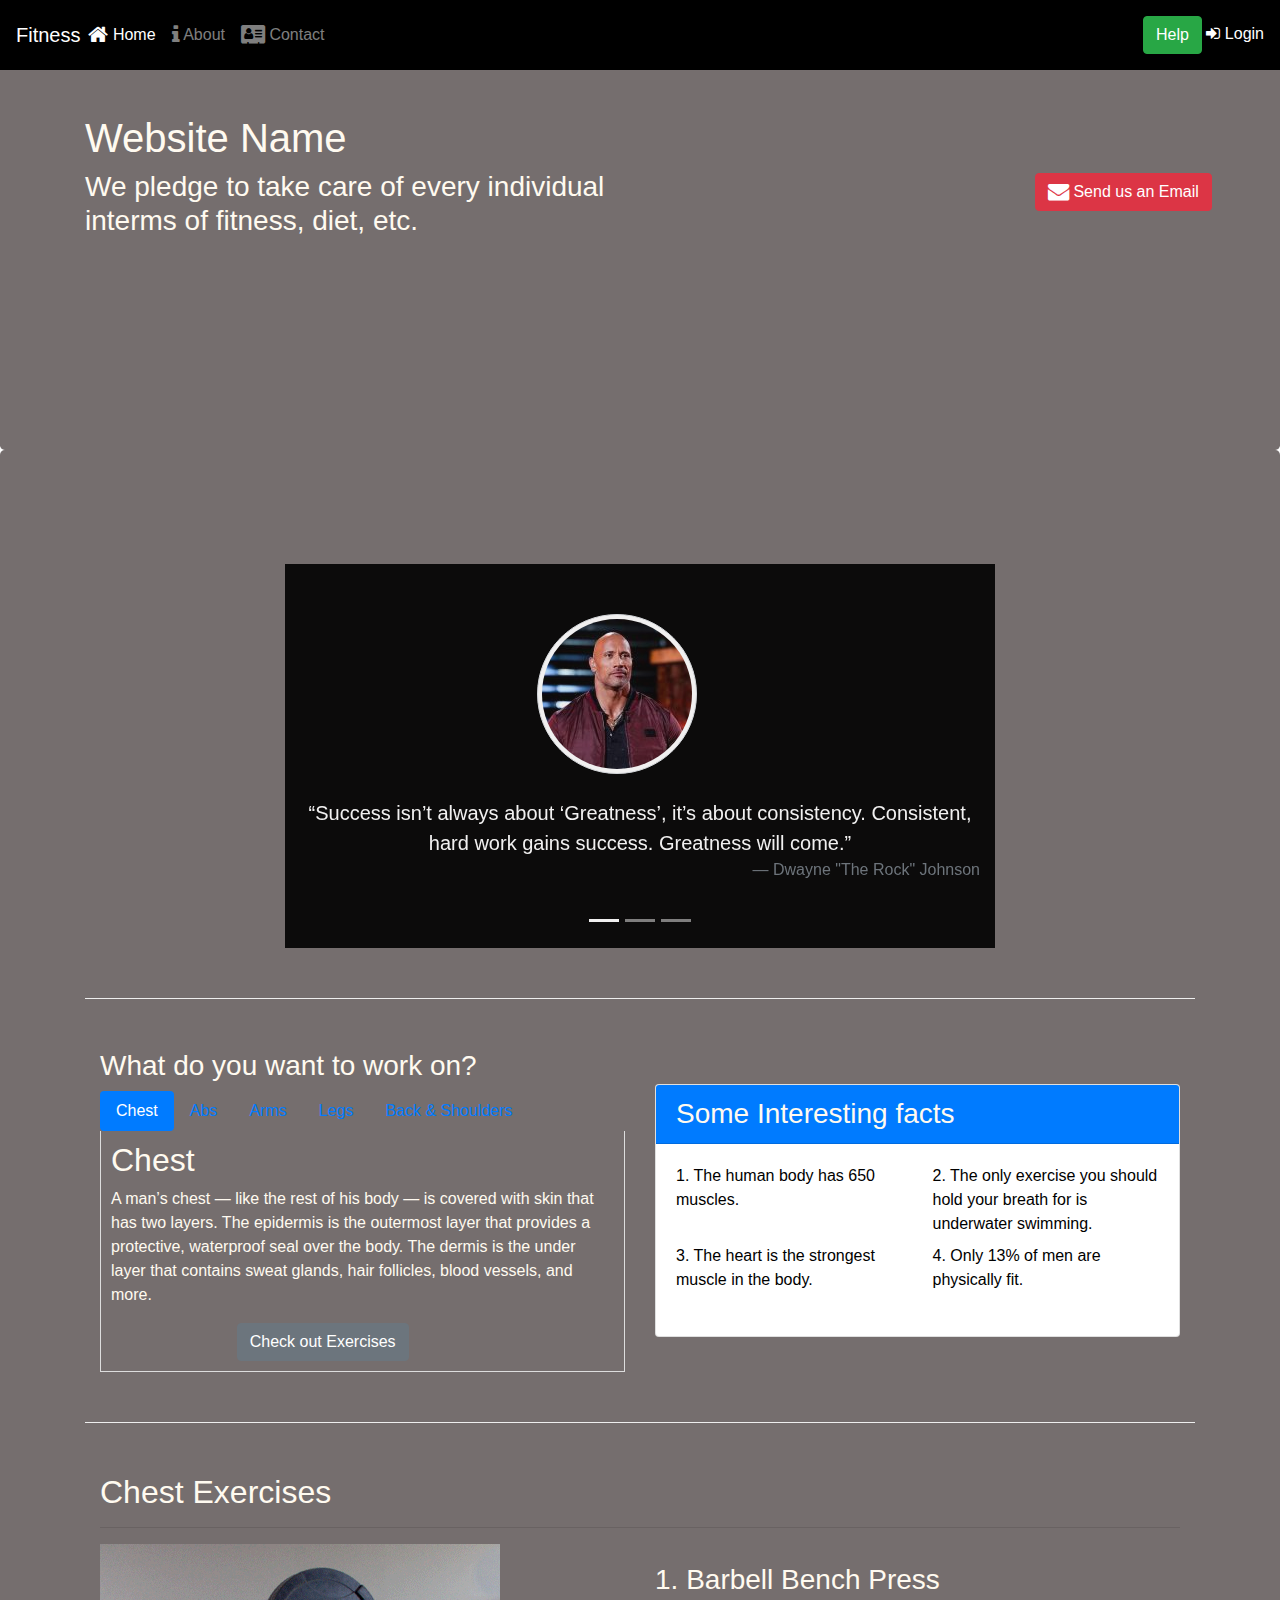
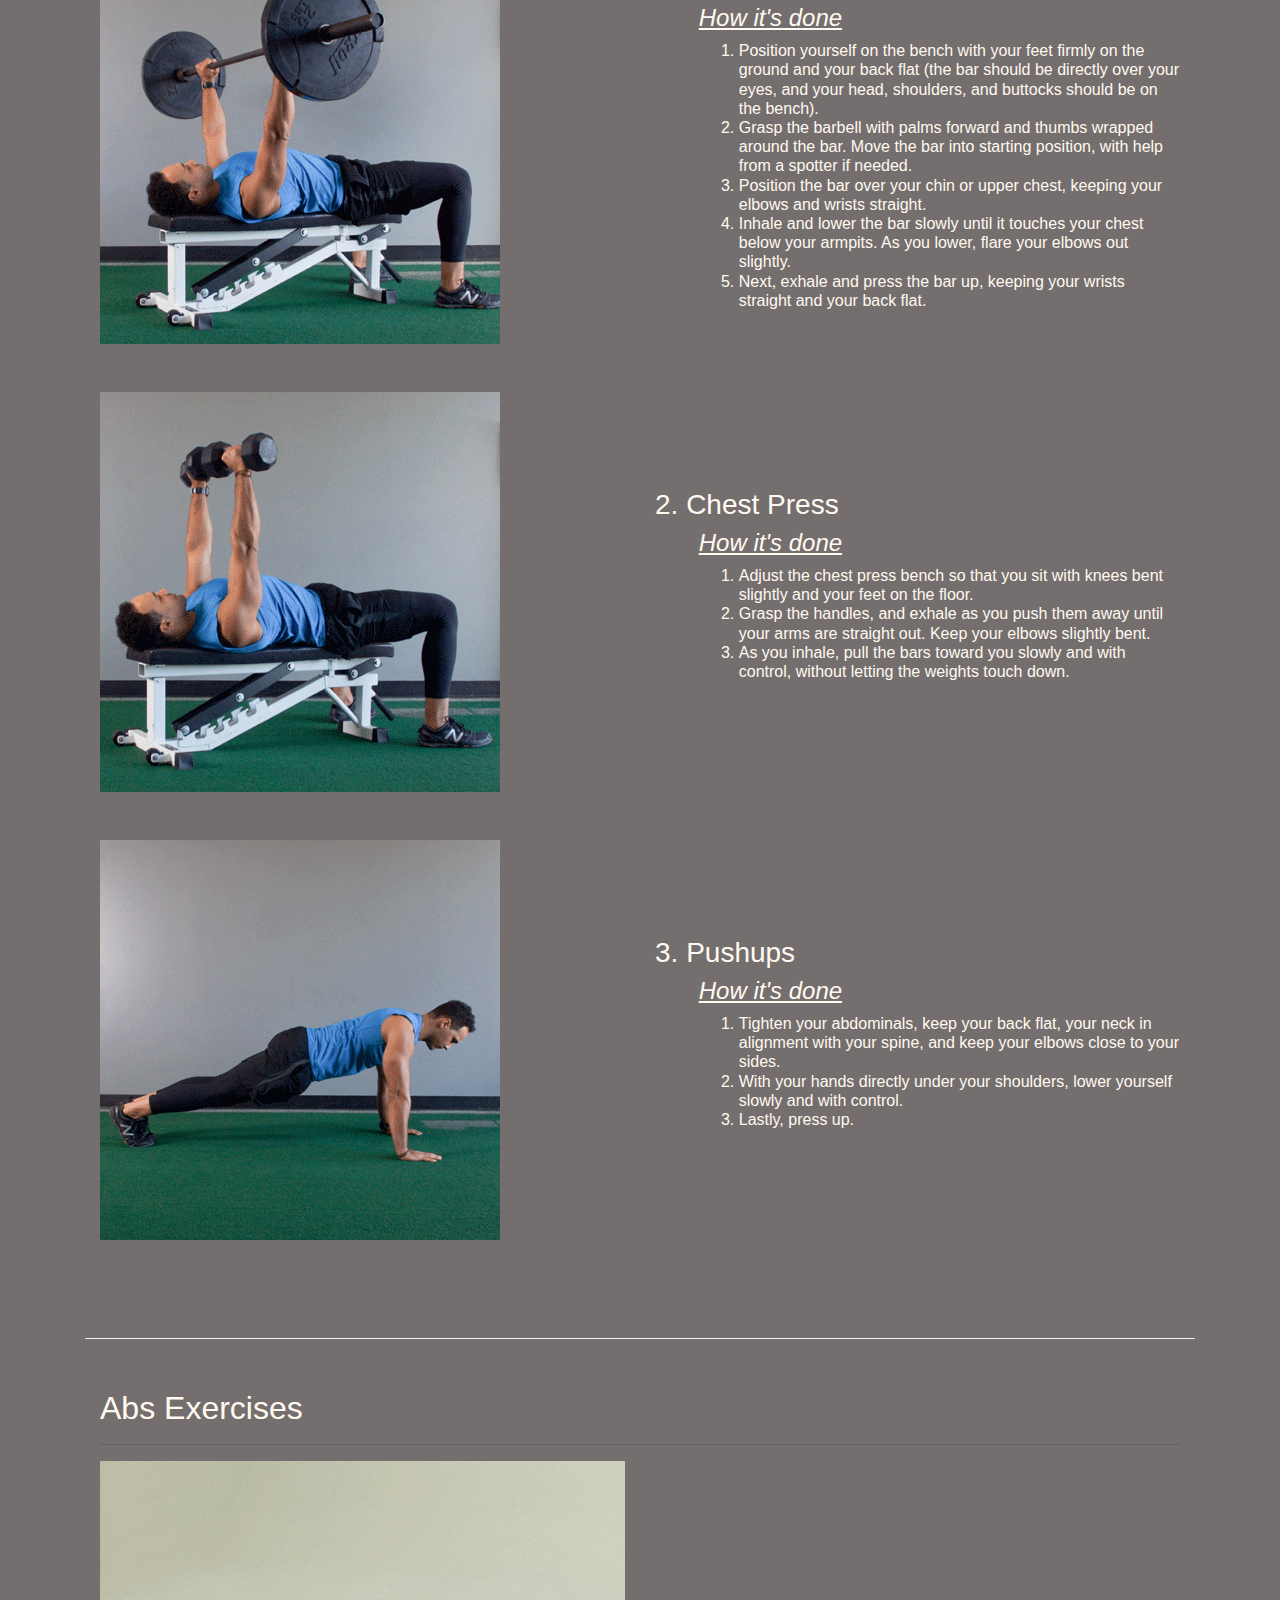
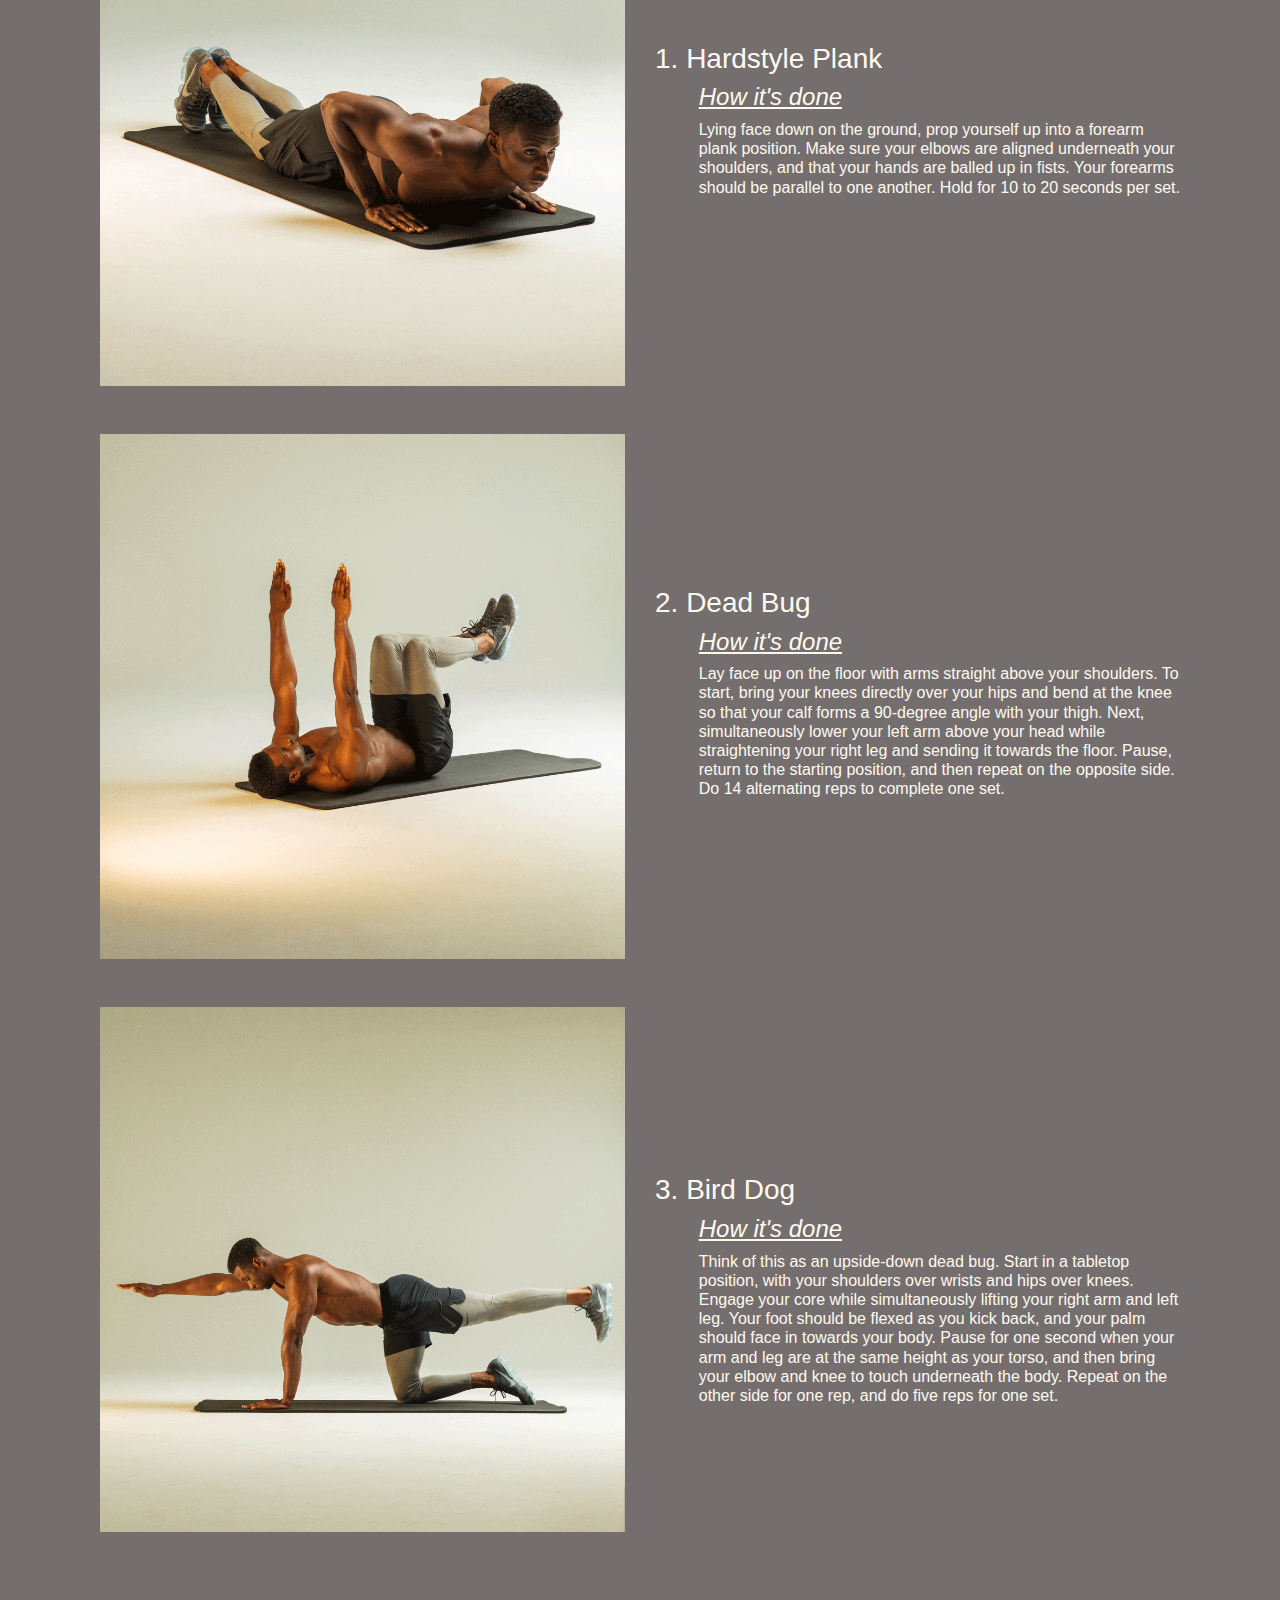
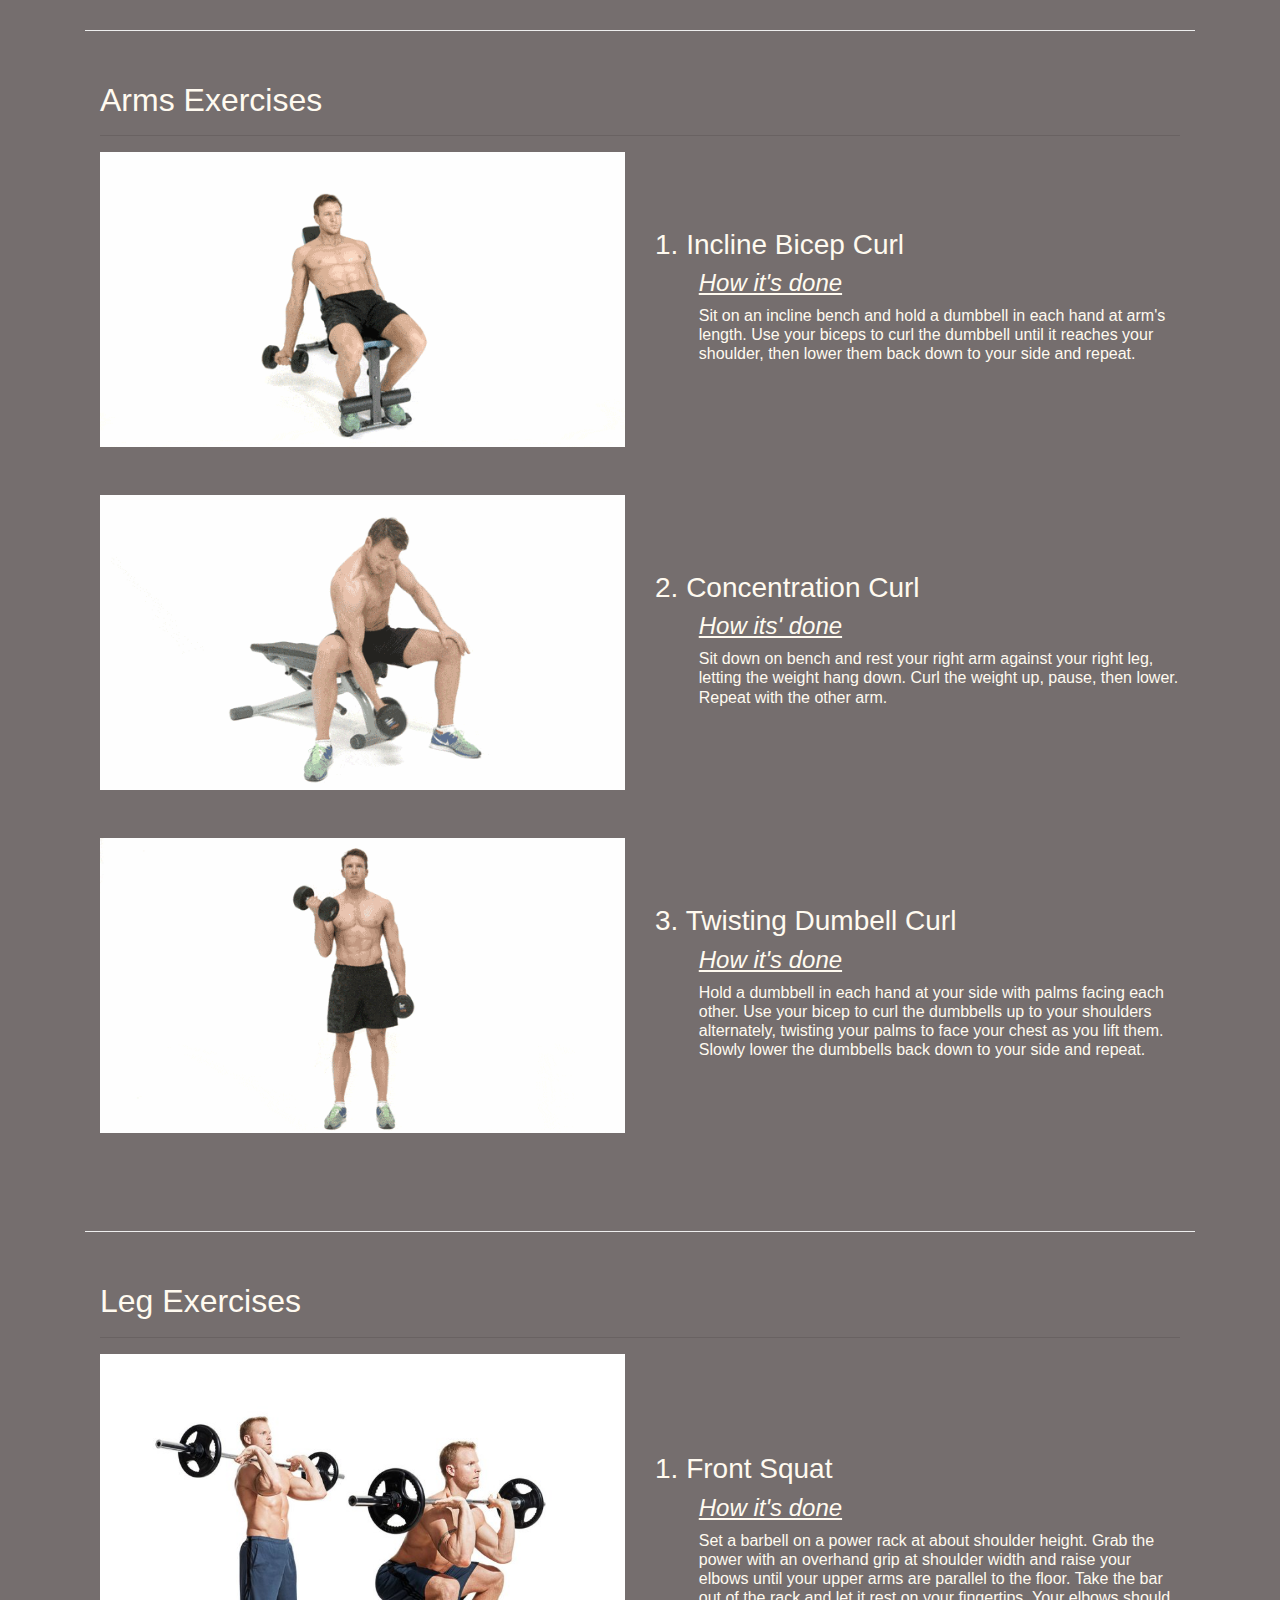
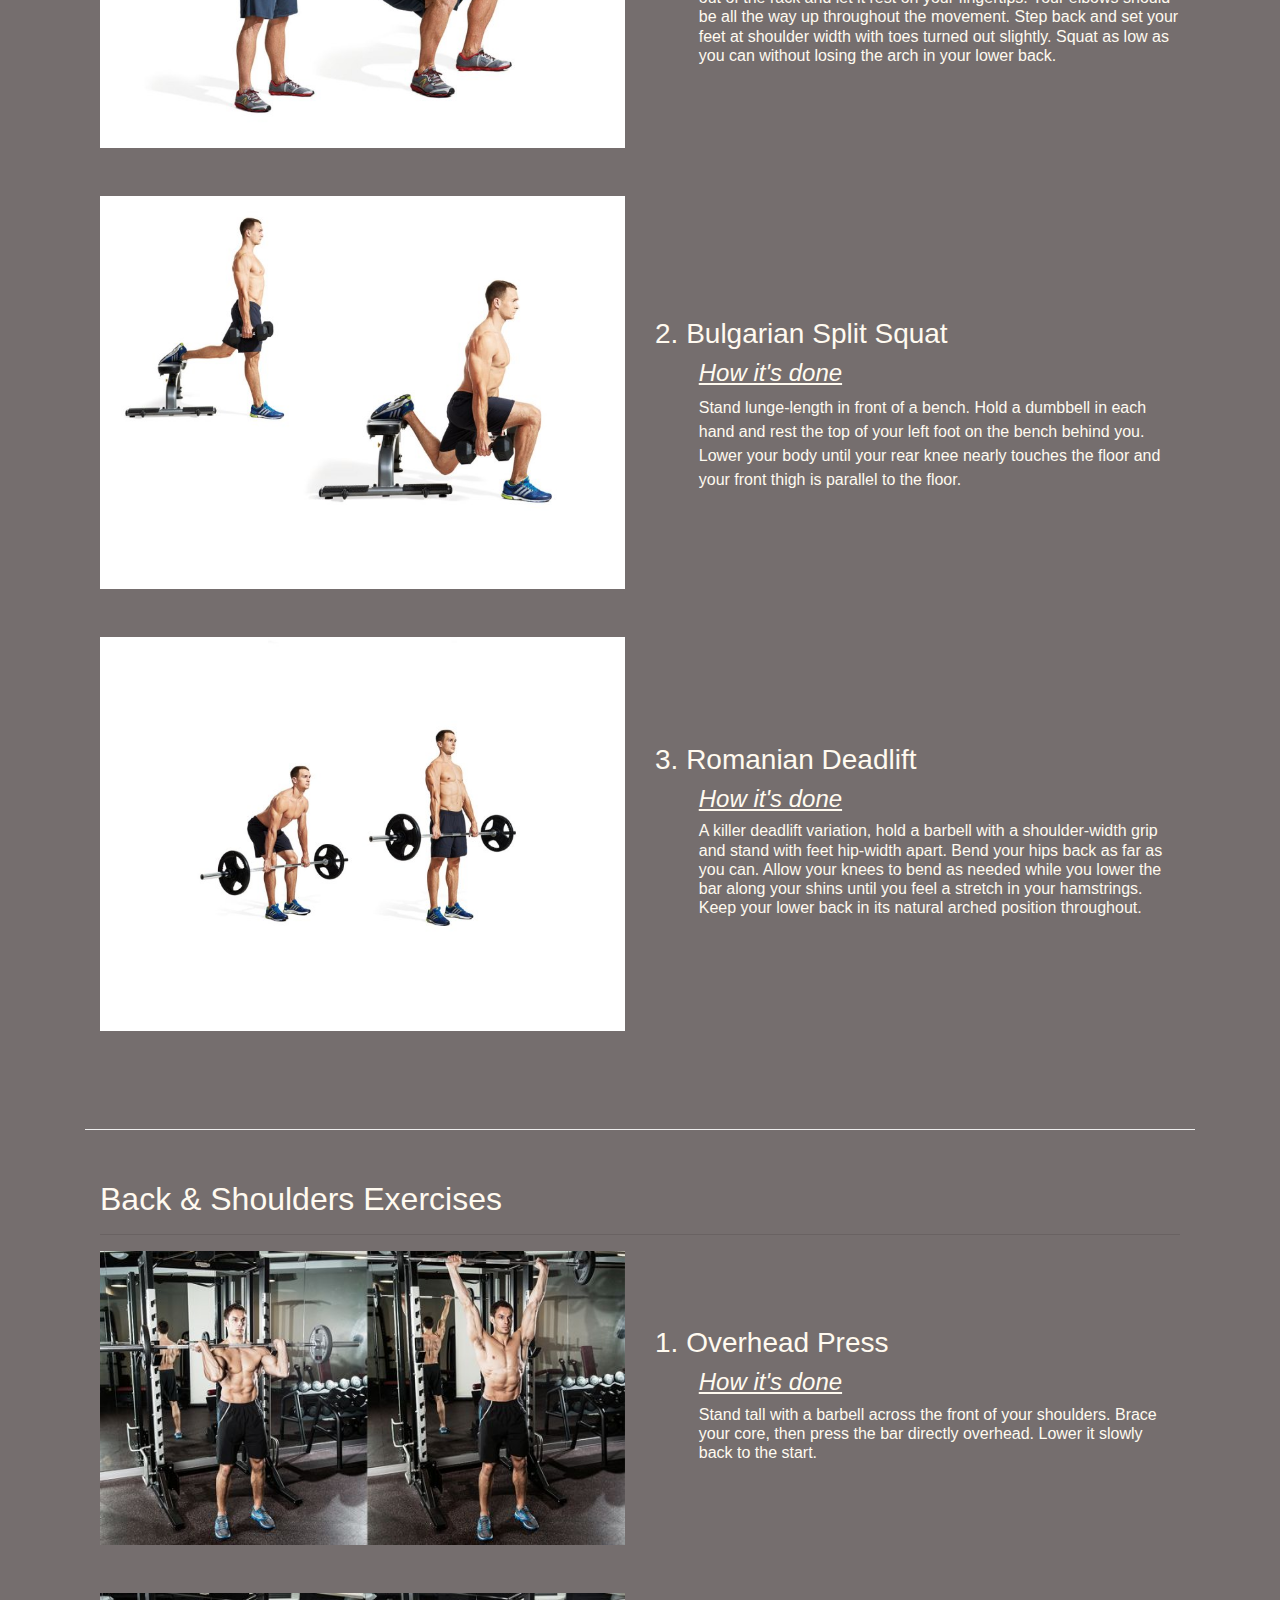
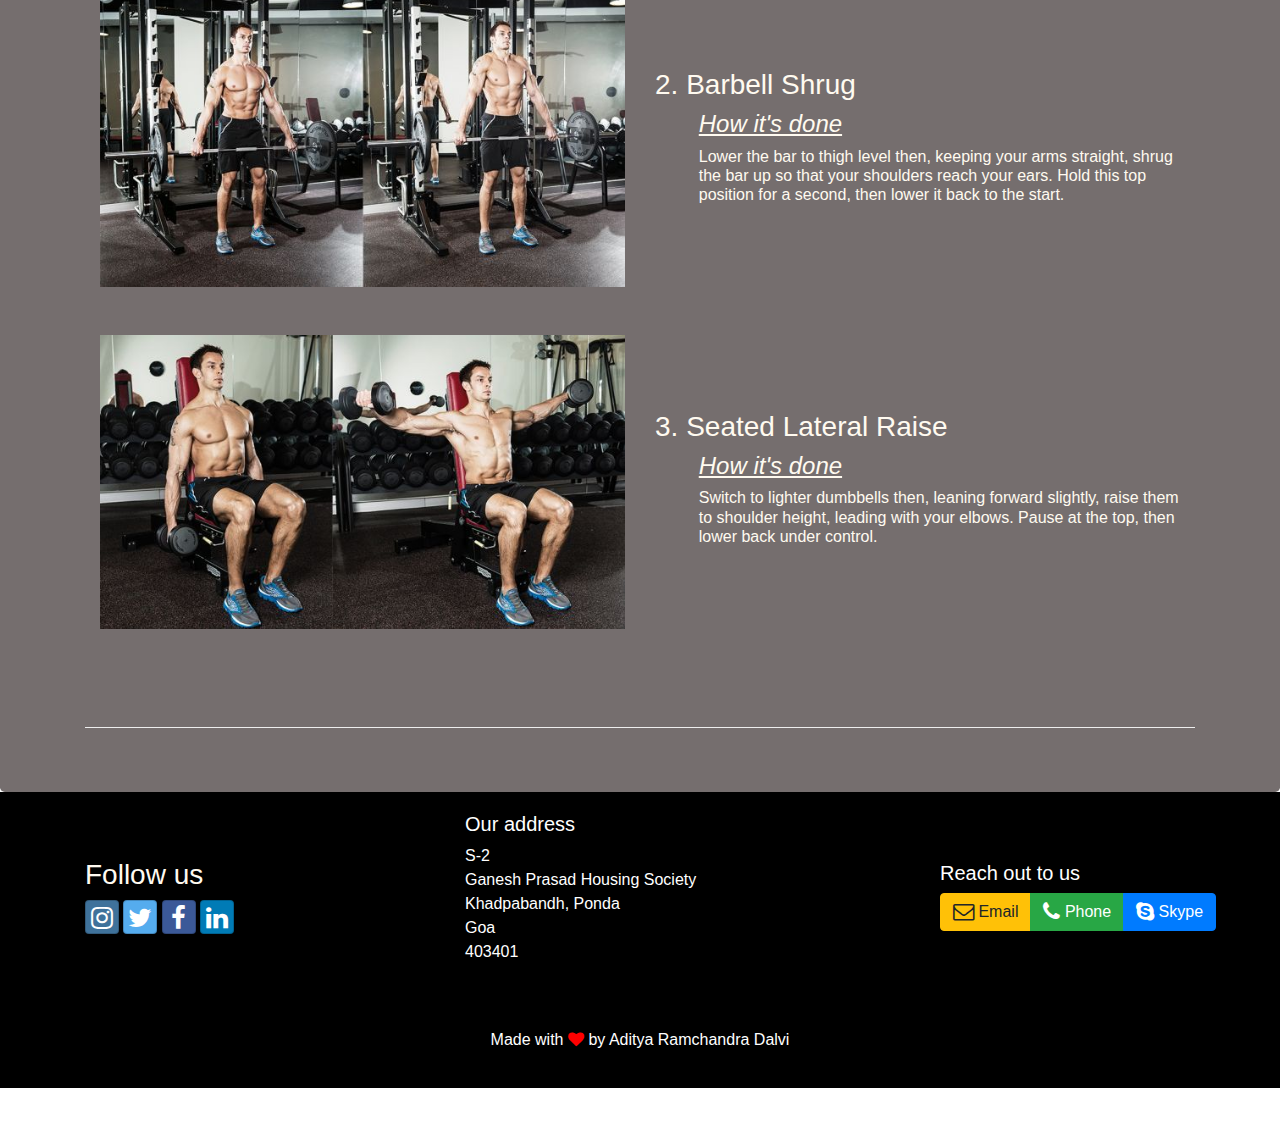
<file: index.html>
<html lang="en"><head><meta charset="utf-8"><meta name="viewport" content="width=device-width,initial-scale=1,shrink-to-fit=no"><meta http-equiv="x-ua-compatible" content="ie=edge"><link rel="stylesheet" href="css/main.css"><title>Fitness Website</title></head><body><nav class="navbar navbar-dark navbar-expand-sm fixed-top"><button class="navbar-toggler" type="button" data-toggle="collapse" data-target="#Navbar"><span class="navbar-toggler-icon"></span></button> <a class="navbar-brand mr-auto" href="./index.html">Fitness</a><div class="collapse navbar-collapse" id="Navbar"><ul class="navbar-nav mr-auto"><li class="nav-item active"><a class="nav-link" href="#"><span class="fa fa-home fa-lg"></span> Home</a></li><li class="nav-item"><a class="nav-link" href="./aboutus.html"><span class="fa fa-info fa-lg"></span> About</a></li><li class="nav-item"><a class="nav-link" href="./contactus.html"><span class="fa fa-address-card fa-lg"></span> Contact</a></li></ul></div><div class="navbar-text"><a class="btn btn-success" role="button" data-toggle="modal" href="#faqmodal">Help</a> <a data-toggle="modal" href="#loginModal"><span class="fa fa-sign-in"></span> Login</a></div></nav><div id="faqmodal" class="modal fade" role="dialog"><div class="modal-dialog modal-lg" role="content"><div class="modal-content"><div class="modal-header"><h4>Frequently Asked Questions</h4><button class="btn btn-danger close" type="button" data-dismiss="modal"><span>&times;</span></button></div><div class="modal-body"><div id="modal-accordion"><div class="card"><div class="card-header row align-items-center"><h4 class="col-10 col-sm-11">Fitness Question 1</h4><span class="col-2 col-sm-1 fa fa-plus" data-toggle="collapse" data-target="#q1"></span></div><div class="card-body row collapse fade" data-parent="#modal-accordion" id="q1"><h5 class="col-12">Fitness answer 1</h5></div></div><div class="card"><div class="card-header row align-items-center"><h4 class="col-10 col-sm-11">Fitness Question 2</h4><span class="col-2 col-sm-1 fa fa-plus" data-toggle="collapse" data-target="#q2"></span></div><div class="card-body row collapse fade" data-parent="#modal-accordion" id="q2"><h5 class="col-12">Fitness answer 2</h5></div></div><div class="card"><div class="card-header row align-items-center"><h4 class="col-10 col-sm-11">Fitness Question 3</h4><span class="col-2 col-sm-1 fa fa-plus" data-toggle="collapse" data-target="#q3"></span></div><div class="card-body row collapse fade" data-parent="#modal-accordion" id="q3"><h5 class="col-12">Fitness answer 3</h5></div></div><br><button class="offset-9 col-auto offset-sm-10 col-sm-2 btn btn-info" type="button" data-dismiss="modal">Close</button></div></div></div></div></div><div id="loginModal" class="modal fade" role="dialog"><div class="modal-dialog modal-lg" role="content"><div class="modal-content"><div class="modal-header"><h4>Login</h4><button class="btn btn-danger close" type="button" data-dismiss="modal"><span>&times;</span></button></div><div class="modal-body"><form><div class="form-group row"><label for="username" class="col-form-label col-12 col-sm-4">Username</label><div class="col-12 col-sm-6"><input class="form-control" type="text" name="username" placeholder="Username"></div><br><br><label for="password" class="col-form-label col-12 col-sm-4">Password</label><div class="col-12 col-sm-6"><input class="form-control" type="password" name="password" placeholder="Password"></div></div><div class="form-group row"><div class="col-auto offset-sm-7 col-sm-auto"><button class="btn btn-secondary" type="button" data-dismiss="modal">Cancel</button> <button class="btn btn-success" type="submit">Login</button></div></div></form></div></div></div></div><header class="jumbotron paral paralsec"><div class="container"><div class="row align-items-center"><div class="col-12 col-sm-6"><h1>Website Name</h1><h3>We pledge to take care of every individual interms of fitness, diet, etc.</h3><br></div><div class="offset-2 col-8 offset-sm-4 col-sm-2"><a class="btn btn-danger" href="mailto:adityadalvi2099@gmail.com" data-toggle="tooltip" data-html="true" data-title="Or call us at <br><strong>+91 9894406275</strong>" data-placement="bottom"><span class="fa fa-envelope fa-lg"></span> Send us an Email</a></div></div></div></header><div class="jumbotron paral paralsec1"><div class="container"><div class="row row-content justify-content-center paral paralsec1"><div class="col-12 col-sm-8"><div id="mycarousel" class="carousel slide" data-ride="carousel" data-interval="4000"><div class="carousel-inner" role="listbox"><div class="carousel-item active"><div class="offset-2 offset-sm-4 col-auto"><img src="img/DwayneJohnson.jpg" class="d-flex img-fluid img-thumbnail rounded-circle"><br></div><div class="col-auto"><blockquote class="blockquote"><p class="mb-0 text-white" style="text-align:center">“Success isn’t always about ‘Greatness’, it’s about consistency. Consistent, hard work gains success. Greatness will come.”</p><footer class="blockquote-footer" style="text-align:right">Dwayne "The Rock" Johnson</footer></blockquote></div></div><div class="carousel-item"><div class="offset-2 offset-sm-4 col-auto"><img src="img/ArnoldShwarzenegger.jpg" class="d-flex img-fluid img-thumbnail rounded-circle"><br></div><div class="col-auto"><blockquote class="blockquote"><p class="mb-0 text-white" style="text-align:center">“You have to remember something: Everybody pities the weak; jealousy you have to earn.”</p><footer class="blockquote-footer" style="text-align:right">Arnold Shwarzenegger</footer></blockquote></div></div><div class="carousel-item"><div class="offset-2 offset-sm-4 col-auto"><img src="img/SylvesterStallone.jpg" class="d-flex img-fluid img-thumbnail rounded-circle"><br></div><div class="col-auto"><p class="mb-0 text-white" style="text-align:center">You, me, or nobody is gonna hit as hard as life. But it ain’t about how hard you hit. It’s about how hard you can get hit and keep moving forward.</p><footer class="blockquote-footer" style="text-align:right">Sylvester Stallone</footer></div></div></div><ol class="carousel-indicators"><li data-target="#mycarousel" data-slide-to="0" class="active"></li><li data-target="#mycarousel" data-slide-to="1"></li><li data-target="#mycarousel" data-slide-to="2"></li></ol></div></div></div><div class="row row-content align-items-center"><div class="col-12 col-sm-6"><h3>What do you want to work on?</h3><ul class="nav nav-pills"><li class="nav-item"><a class="nav-link active" role="tab" data-toggle="tab" href="#chest">Chest</a></li><li class="nav-item"><a class="nav-link" role="tab" data-toggle="tab" href="#abs">Abs</a></li><li class="nav-item"><a class="nav-link" role="tab" data-toggle="tab" href="#arms">Arms</a></li><li class="nav-item"><a class="nav-link" role="tab" data-toggle="tab" href="#legs">Legs</a></li><li class="nav-item"><a class="nav-link" role="tab" data-toggle="tab" href="#backshoulder">Back &amp; Shoulders</a></li></ul><div class="tab-content"><div class="tab-pane fade show active" id="chest"><div class="media"><div class="media-body"><h2 class="media-heading mt-0">Chest</h2><p>A man’s chest — like the rest of his body — is covered with skin that has two layers. The epidermis is the outermost layer that provides a protective, waterproof seal over the body. The dermis is the under layer that contains sweat glands, hair follicles, blood vessels, and more.</p><a class="btn btn-secondary col-auto offset-sm-3" role="button" href="#chest-exercise">Check out Exercises</a></div></div></div><div class="tab-pane fade" id="abs"><div class="media"><div class="media-body"><h2 class="media-heading mt-0">Abs</h2><p>The rectus abdominis muscle, also known as the "abdominal muscle" or "abs", is a paired muscle running vertically on each side of the anterior wall of the human abdomen, as well as that of some other mammals.</p><a class="btn btn-secondary col-auto offset-sm-3" role="button" href="#abs-exercise">Check out Exercises</a></div></div></div><div class="tab-pane fade" id="arms"><div class="media"><div class="media-body"><h2 class="media-heading">Arms</h2><p>In human anatomy, the arm is the part of the upper limb between the glenohumeral joint (shoulder joint) and the elbow joint. In common usage, the arm extends to the hand. It can be divided into the upper arm (sometimes called aftarm), which extends from the shoulder to the elbow, the forearm (also called antebrachium) which extends from the elbow to the hand, and the hand.</p><a class="btn btn-secondary col-auto offset-sm-3" role="button" href="#arms-exercise">Check out Exercises</a></div></div></div><div class="tab-pane fade" id="legs"><div class="media"><div class="media-body"><h2 class="media-heading">Legs</h2><p>The human leg, in the general word sense, is the entire lower limb[1][2] of the human body, including the foot, thigh and even the hip or gluteal region. However, the definition in human anatomy refers only to the section of the lower limb extending from the knee to the ankle, also known as the crus.</p><a class="btn btn-secondary col-auto offset-sm-3" role="button" href="#legs-exercise">Check out Exercises</a></div></div></div><div class="tab-pane fade" id="backshoulder"><div class="media"><div class="media-body"><h2 class="media-heading">Back &amp; Shoulders</h2><p>The shoulder is one of the largest and most complex joints in the body. The shoulder joint is formed where the humerus (upper arm bone) fits into the scapula (shoulder blade), like a ball and socket. Other important bones in the shoulder include: The acromion is a bony projection off the scapula. The clavicle (collarbone) meets the acromion in the acromioclavicular joint. The coracoid process is a hook-like bony projection from the scapula.</p><a class="btn btn-secondary col-auto offset-sm-3" role="button" href="#backshoulder-exercise">Check out Exercises</a></div></div></div></div></div><div class="col-12 col-sm-6"><div class="card"><h3 class="card-header bg-primary">Some Interesting facts</h3><div class="card-body" style="color:#000"><dl class="row"><dd class="col-12 col-sm-6">1. The human body has 650 muscles.</dd><dd class="col-12 col-sm-6">2. The only exercise you should hold your breath for is underwater swimming.</dd><dd class="col-12 col-sm-6">3. The heart is the strongest muscle in the body.</dd><dd class="col-12 col-sm-6">4. Only 13% of men are physically fit.</dd></dl></div></div></div></div><div class="row row-content align-items-center" id="chest-exercise"><div class="col-12"><h2>Chest Exercises</h2><hr></div><div class="col-12 col-sm-6"><img src="img/Barbell bench press - chest.gif" class="d-flex img-fluid"><br><br></div><br><br><br><div class="col-12 col-sm-6"><h3>1. Barbell Bench Press</h3><div class="offset-1"><h4><i><u>How it's done</u></i></h4><h6><ol><li>Position yourself on the bench with your feet firmly on the ground and your back flat (the bar should be directly over your eyes, and your head, shoulders, and buttocks should be on the bench).</li><li>Grasp the barbell with palms forward and thumbs wrapped around the bar. Move the bar into starting position, with help from a spotter if needed.</li><li>Position the bar over your chin or upper chest, keeping your elbows and wrists straight.</li><li>Inhale and lower the bar slowly until it touches your chest below your armpits. As you lower, flare your elbows out slightly.</li><li>Next, exhale and press the bar up, keeping your wrists straight and your back flat.</li></ol></h6><br><br></div></div><div class="col-12 col-sm-6"><img src="img/Chest-press-chest.gif" class="d-flex img-fluid"><br><br></div><div class="col-12 col-sm-6"><h3>2. Chest Press</h3><div class="offset-1"><h4><i><u>How it's done</u></i></h4><h6><ol><li>Adjust the chest press bench so that you sit with knees bent slightly and your feet on the floor.</li><li>Grasp the handles, and exhale as you push them away until your arms are straight out. Keep your elbows slightly bent.</li><li>As you inhale, pull the bars toward you slowly and with control, without letting the weights touch down.</li></ol></h6><br><br></div></div><div class="col-12 col-sm-6"><img src="img/Pushup-chest.gif" class="d-flex img-fluid"><br><br></div><div class="col-12 col-sm-6"><h3>3. Pushups</h3><div class="offset-1"><h4><i><u>How it's done</u></i></h4><h6><ol><li>Tighten your abdominals, keep your back flat, your neck in alignment with your spine, and keep your elbows close to your sides.</li><li>With your hands directly under your shoulders, lower yourself slowly and with control.</li><li>Lastly, press up.</li></ol></h6><br><br></div></div></div><div class="row row-content align-items-center" id="abs-exercise"><div class="col-12"><h2>Abs Exercises</h2><hr></div><div class="col-12 col-sm-6"><img src="img/Hardstyle Plank-abs.gif" class="d-flex img-fluid"><br><br></div><div class="col-12 col-sm-6"><h3>1. Hardstyle Plank</h3><div class="offset-1"><h4><i><u>How it's done</u></i></h4><h6>Lying face down on the ground, prop yourself up into a forearm plank position. Make sure your elbows are aligned underneath your shoulders, and that your hands are balled up in fists. Your forearms should be parallel to one another. Hold for 10 to 20 seconds per set.</h6><br><br></div></div><div class="col-12 col-sm-6"><img src="img/Dead Bug-abs.gif" class="d-flex img-fluid"><br><br></div><div class="col-12 col-sm-6"><h3>2. Dead Bug</h3><div class="offset-1"><h4><i><u>How it's done</u></i></h4><h6>Lay face up on the floor with arms straight above your shoulders. To start, bring your knees directly over your hips and bend at the knee so that your calf forms a 90-degree angle with your thigh. Next, simultaneously lower your left arm above your head while straightening your right leg and sending it towards the floor. Pause, return to the starting position, and then repeat on the opposite side. Do 14 alternating reps to complete one set.</h6><br><br></div></div><div class="col-12 col-sm-6"><img src="img/Bird Dog-abs.gif" class="d-flex img-fluid"><br><br></div><div class="col-12 col-sm-6"><h3>3. Bird Dog</h3><div class="offset-1"><h4><i><u>How it's done</u></i></h4><h6>Think of this as an upside-down dead bug. Start in a tabletop position, with your shoulders over wrists and hips over knees. Engage your core while simultaneously lifting your right arm and left leg. Your foot should be flexed as you kick back, and your palm should face in towards your body. Pause for one second when your arm and leg are at the same height as your torso, and then bring your elbow and knee to touch underneath the body. Repeat on the other side for one rep, and do five reps for one set.</h6></div></div></div><div class="row row-content align-items-center" id="arms-exercise"><div class="col-12"><h2>Arms Exercises</h2><hr></div><div class="col-12 col-sm-6"><img src="img/inclinebicepcurl-arms.gif" class="d-flex img-fluid"><br><br></div><div class="col-12 col-sm-6"><h3>1. Incline Bicep Curl</h3><div class="offset-1"><h4><i><u>How it's done</u></i></h4><h6>Sit on an incline bench and hold a dumbbell in each hand at arm's length. Use your biceps to curl the dumbbell until it reaches your shoulder, then lower them back down to your side and repeat.</h6><br><br></div></div><div class="col-12 col-sm-6"><img src="img/Concentration Curl-arms.gif" class="d-flex img-fluid"><br><br></div><div class="col-12 col-sm-6"><h3>2. Concentration Curl</h3><div class="offset-1"><h4><i><u>How its' done</u></i></h4><h6>Sit down on bench and rest your right arm against your right leg, letting the weight hang down. Curl the weight up, pause, then lower. Repeat with the other arm.</h6><br><br></div></div><div class="col-12 col-sm-6"><img src="img/Twisting Dumbell Curl-arms.gif" class="d-flex img-fluid"><br><br></div><div class="col-12 col-sm-6"><h3>3. Twisting Dumbell Curl</h3><div class="offset-1"><h4><i><u>How it's done</u></i></h4><h6>Hold a dumbbell in each hand at your side with palms facing each other. Use your bicep to curl the dumbbells up to your shoulders alternately, twisting your palms to face your chest as you lift them. Slowly lower the dumbbells back down to your side and repeat.</h6><br><br></div></div></div><div class="row row-content align-items-center" id="legs-exercise"><div class="col-12"><h2>Leg Exercises</h2><hr></div><div class="col-12 col-sm-6"><img src="img/Front Squat-legs.jpg" class="d-flex img-fluid"><br><br></div><div class="col-12 col-sm-6"><h3>1. Front Squat</h3><div class="offset-1"><h4><i><u>How it's done</u></i></h4><h6>Set a barbell on a power rack at about shoulder height. Grab the power with an overhand grip at shoulder width and raise your elbows until your upper arms are parallel to the floor. Take the bar out of the rack and let it rest on your fingertips. Your elbows should be all the way up throughout the movement. Step back and set your feet at shoulder width with toes turned out slightly. Squat as low as you can without losing the arch in your lower back.</h6><br><ion-nav-bar></ion-nav-bar></div></div><div class="col-12 col-sm-6"><img src="img/Bulgarian Split Squat-legs.jpg" class="d-flex img-fluid"><br><br></div><div class="col-12 col-sm-6"><h3>2. Bulgarian Split Squat</h3><div class="offset-1"><h4><i><u>How it's done</u></i></h4><h6></h6>Stand lunge-length in front of a bench. Hold a dumbbell in each hand and rest the top of your left foot on the bench behind you. Lower your body until your rear knee nearly touches the floor and your front thigh is parallel to the floor.<br><br></div></div><div class="col-12 col-sm-6"><img src="img/Romanian Deadlift-legs.jpg" class="d-flex img-fluid"><br><br></div><div class="col-12 col-sm-6"><h3>3. Romanian Deadlift</h3><div class="offset-1"><h4><i><u>How it's done</u></i></h4><h6>A killer deadlift variation, hold a barbell with a shoulder-width grip and stand with feet hip-width apart. Bend your hips back as far as you can. Allow your knees to bend as needed while you lower the bar along your shins until you feel a stretch in your hamstrings. Keep your lower back in its natural arched position throughout.</h6><br><br></div></div></div><div class="row row-content align-items-center" id="backshoulder-exercise"><div class="col-12"><h2>Back &amp; Shoulders Exercises</h2><hr></div><div class="col-12 col-sm-6"><img src="img/overhead-press-bachshoulder.jpg" class="d-flex img-fluid"><br><br></div><div class="col-12 col-sm-6"><h3>1. Overhead Press</h3><div class="offset-1"><h4><i><u>How it's done</u></i></h4><h6>Stand tall with a barbell across the front of your shoulders. Brace your core, then press the bar directly overhead. Lower it slowly back to the start.</h6><br><br></div></div><div class="col-12 col-sm-6"><img src="img/barbell-shrug-backandshoulder.jpg" class="d-flex img-fluid"><br><br></div><div class="col-12 col-sm-6"><h3>2. Barbell Shrug</h3><div class="offset-1"><h4><i><u>How it's done</u></i></h4><h6>Lower the bar to thigh level then, keeping your arms straight, shrug the bar up so that your shoulders reach your ears. Hold this top position for a second, then lower it back to the start.</h6><br><br></div></div><div class="col-12 col-sm-6"><img src="img/seated-lateral-raise-backandshoulder.jpg" class="d-flex img-fluid"><br><br></div><div class="col-12 col-sm-6"><h3>3. Seated Lateral Raise</h3><div class="offset-1"><h4><i><u>How it's done</u></i></h4><h6>Switch to lighter dumbbells then, leaning forward slightly, raise them to shoulder height, leading with your elbows. Pause at the top, then lower back under control.</h6><br><br></div></div></div></div></div><footer class="footer"><div class="container"><div class="row align-items-center justify-content-center"><div class="col-7 col-sm-4"><h3>Follow us</h3><a class="btn btn-social-icon btn-instagram" href=""><span class="fa fa-instagram fa-lg"></span></a> <a class="btn btn-social-icon btn-twitter" href=""><span class="fa fa-twitter fa-lg"></span></a> <a class="btn btn-social-icon btn-facebook" href=""><span class="fa fa-facebook fa-lg"></span></a> <a class="btn btn-social-icon btn-linkedin" href=""><span class="fa fa-linkedin fa-lg"></span></a><br><br><br></div><div class="col-12 col-sm-5 text-white"><h5>Our address</h5><address>S-2<br>Ganesh Prasad Housing Society<br>Khadpabandh, Ponda<br>Goa<br>403401<br><br><br></address></div><div class="col-12 col-sm-3"><h5 class="text-white">Reach out to us</h5><div class="btn-group" role="group"><a class="btn btn-warning" role="button" href="mailto:adityadalvi2099@gmail.com"><span class="fa fa-envelope-o fa-lg"></span> Email</a> <a class="btn btn-success" role="button" href="tel:+91 989440675"><span class="fa fa-phone fa-lg"></span> Phone</a> <a class="btn btn-primary" role="button" href=""><span class="fa fa-skype fa-lg"></span> Skype</a></div><br><br><br></div></div><div class="row justify-content-center"><div class="col-auto"><p class="text-white">Made with <span class="fa fa-heart"></span> by Aditya Ramchandra Dalvi</p></div></div></div></footer><script src="js/main.js"></script></body></html>
</file>
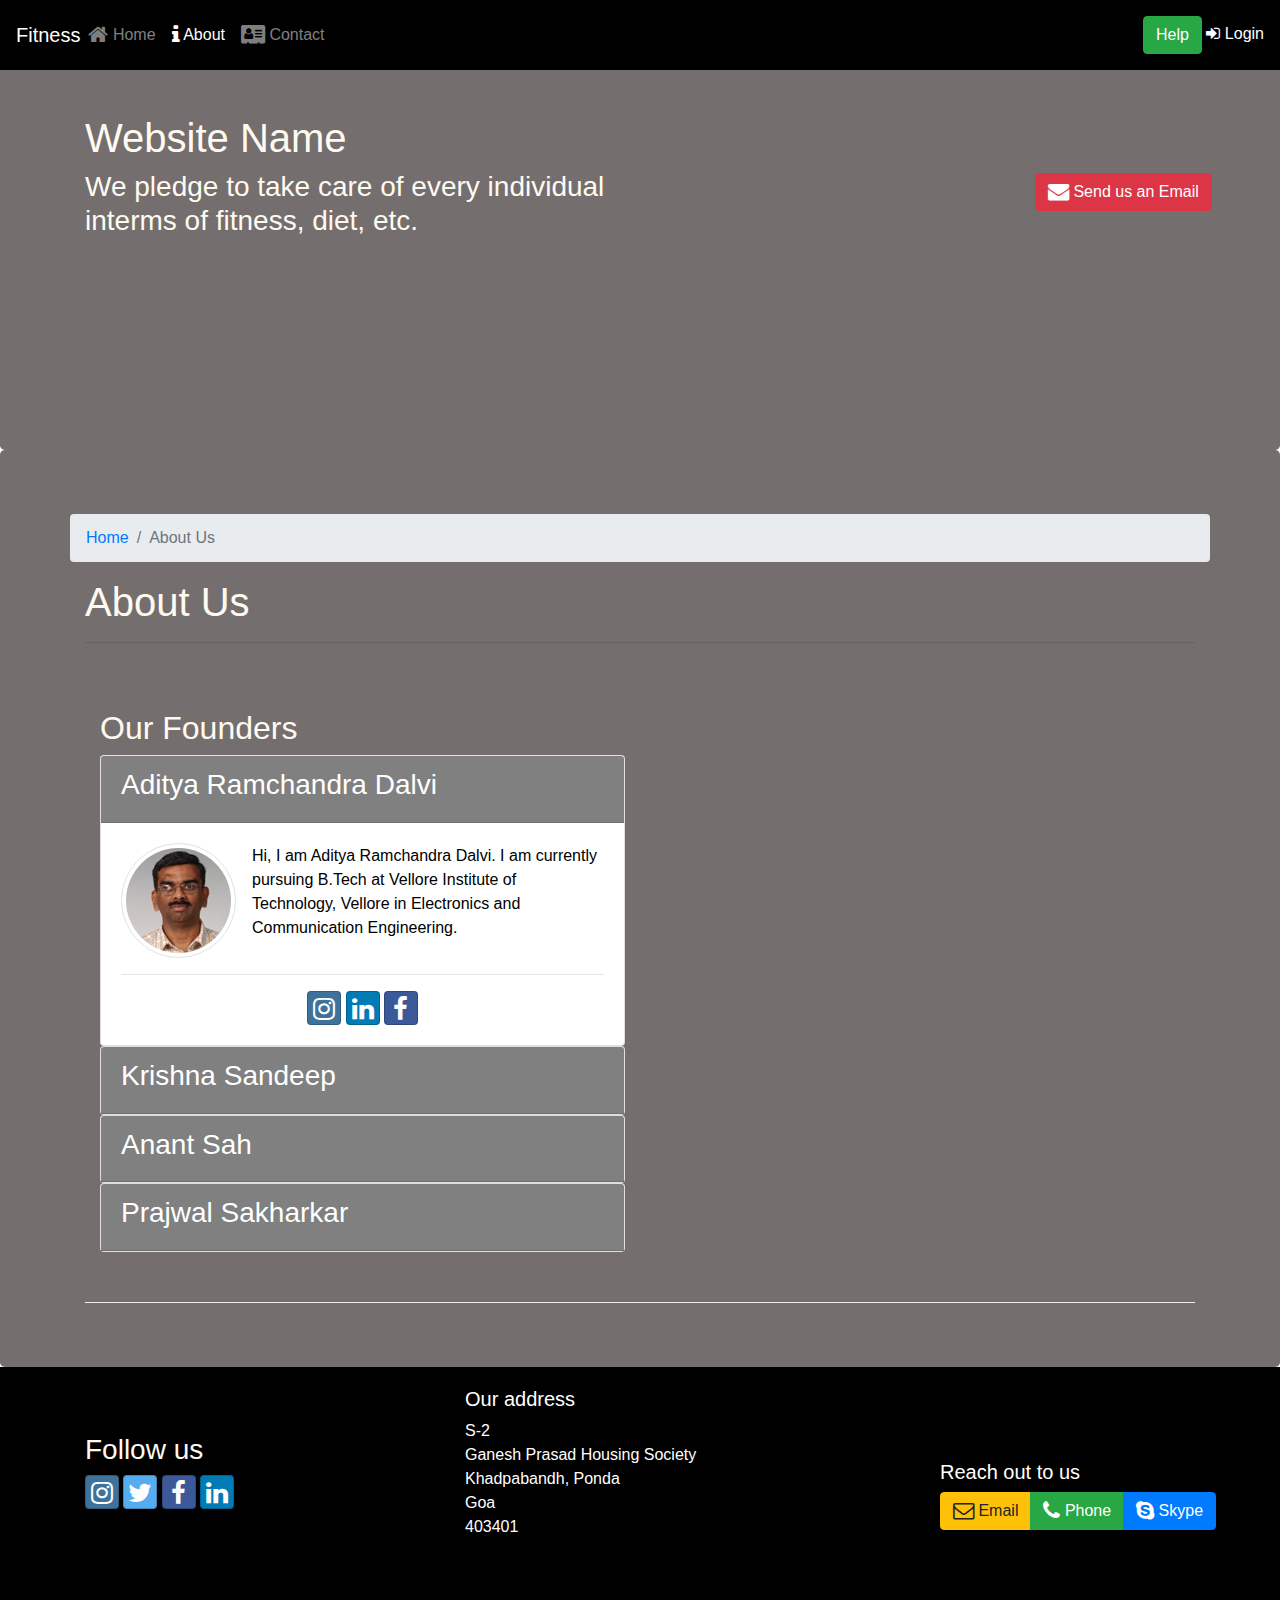
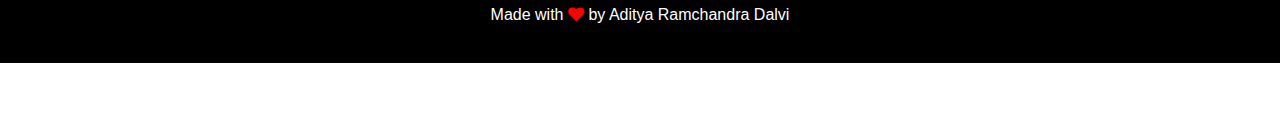
<file: aboutus.html>
<html lang="en"><head><meta charset="utf-8"><meta name="viewport" content="width=device-width,initial-scale=1,shrink-to-fit=no"><meta http-equiv="x-ua-compatible" content="ie=edge"><link rel="stylesheet" href="css/main.css"><title>Fitness Website</title></head><body><nav class="navbar navbar-dark navbar-expand-sm fixed-top"><button class="navbar-toggler" type="button" data-toggle="collapse" data-target="#Navbar"><span class="navbar-toggler-icon"></span></button> <a class="navbar-brand mr-auto" href="./index.html">Fitness</a><div class="collapse navbar-collapse" id="Navbar"><ul class="navbar-nav mr-auto"><li class="nav-item"><a class="nav-link" href="./index.html"><span class="fa fa-home fa-lg"></span> Home</a></li><li class="nav-item active"><a class="nav-link" href="#"><span class="fa fa-info fa-lg"></span> About</a></li><li class="nav-item"><a class="nav-link" href="./contactus.html"><span class="fa fa-address-card fa-lg"></span> Contact</a></li></ul></div><div class="navbar-text"><a class="btn btn-success" role="button" data-toggle="modal" href="#faqmodal">Help</a> <a data-toggle="modal" href="#loginModal"><span class="fa fa-sign-in"></span> Login</a></div></nav><div id="faqmodal" class="modal fade" role="dialog"><div class="modal-dialog modal-lg" role="content"><div class="modal-content"><div class="modal-header"><h4>Frequently Asked Questions</h4><button class="btn btn-danger close" type="button" data-dismiss="modal"><span>&times;</span></button></div><div class="modal-body"><div id="modal-accordion"><div class="card"><div class="card-header row align-items-center"><h4 class="col-10 col-sm-11">Fitness Question 1</h4><span class="col-2 col-sm-1 fa fa-plus" data-toggle="collapse" data-target="#q1"></span></div><div class="card-body row collapse fade" data-parent="#modal-accordion" id="q1"><h5 class="col-12">Fitness answer 1</h5></div></div><div class="card"><div class="card-header row align-items-center"><h4 class="col-10 col-sm-11">Fitness Question 2</h4><span class="col-2 col-sm-1 fa fa-plus" data-toggle="collapse" data-target="#q2"></span></div><div class="card-body row collapse fade" data-parent="#modal-accordion" id="q2"><h5 class="col-12">Fitness answer 2</h5></div></div><div class="card"><div class="card-header row align-items-center"><h4 class="col-10 col-sm-11">Fitness Question 3</h4><span class="col-2 col-sm-1 fa fa-plus" data-toggle="collapse" data-target="#q3"></span></div><div class="card-body row collapse fade" data-parent="#modal-accordion" id="q3"><h5 class="col-12">Fitness answer 3</h5></div></div><br><button class="offset-9 col-auto offset-sm-10 col-sm-2 btn btn-info" type="button" data-dismiss="modal">Close</button></div></div></div></div></div><div id="loginModal" class="modal fade" role="dialog"><div class="modal-dialog modal-lg" role="content"><div class="modal-content"><div class="modal-header"><h4>Login</h4><button class="btn btn-danger close" type="button" data-dismiss="modal"><span>&times;</span></button></div><div class="modal-body"><form><div class="form-group row"><label for="username" class="col-form-label col-12 col-sm-4">Username</label><div class="col-12 col-sm-6"><input class="form-control" type="text" name="username" placeholder="Username"></div><br><br><label for="password" class="col-form-label col-12 col-sm-4">Password</label><div class="col-12 col-sm-6"><input class="form-control" type="password" name="password" placeholder="Password"></div></div><div class="form-group row"><div class="col-auto offset-sm-7 col-sm-auto"><button class="btn btn-secondary" type="button" data-dismiss="modal">Cancel</button> <button class="btn btn-success" type="submit">Login</button></div></div></form></div></div></div></div><header class="jumbotron paral paralsec"><div class="container"><div class="row align-items-center"><div class="col-12 col-sm-6"><h1>Website Name</h1><h3>We pledge to take care of every individual interms of fitness, diet, etc.</h3><br></div><div class="offset-2 col-8 offset-sm-4 col-sm-2"><a class="btn btn-danger" href="mailto:adityadalvi2099@gmail.com" data-toggle="tooltip" data-html="true" data-title="Or call us at <br><strong>+91 9894406275</strong>" data-placement="bottom"><span class="fa fa-envelope fa-lg"></span> Send us an Email</a></div></div></div></header><div class="jumbotron paral paralsec1"><div class="container"><div class="row"><ol class="col-12 breadcrumb"><li class="breadcrumb-item"><a href="./index.html">Home</a></li><li class="breadcrumb-item active">About Us</li></ol><div class="col-12"><h1>About Us</h1><hr></div></div><div class="row row-content"><div class="col-12"><h2>Our Founders</h2></div><div class="col-12 col-sm-6"><div id="accordion" style="color:#000"><div class="card"><div role="tab" class="card-header"><h3 class="text-white" data-toggle="collapse" data-target="#aditya">Aditya Ramchandra Dalvi</h3></div><div role="tabpanel" class="collapse show" id="aditya" data-parent="#accordion"><div class="card-body"><div class="media align-items-center"><img src="img/alberto.png" class="d-flex img-thumbnail rounded-circle img-fluid mr-3"><div class="media-body"><p>Hi, I am Aditya Ramchandra Dalvi. I am currently pursuing B.Tech at Vellore Institute of Technology, Vellore in Electronics and Communication Engineering.</p></div></div><hr><div class="row justify-content-center"><div class="col-auto"><a class="btn btn-social-icon btn-instagram" href="#"><span class="fa fa-instagram"></span></a> <a class="btn btn-social-icon btn-linkedin" href="#"><span class="fa fa-linkedin"></span></a> <a class="btn btn-social-icon btn-facebook" href="#"><span class="fa fa-facebook"></span></a></div></div></div></div></div><div class="card"><div role="tab" class="card-header"><h3 class="text-white" data-toggle="collapse" data-target="#sandeep">Krishna Sandeep</h3></div><div role="tabpanel" class="collapse" id="sandeep" data-parent="#accordion"><div class="card-body"><div class="media align-items-center"><img src="img/alberto.png" class="d-flex img-thumbnail rounded-circle img-fluid mr-3"><div class="media-body"><p>Hi, I am Aditya Ramchandra Dalvi. I am currently pursuing B.Tech at Vellore Institute of Technology, Vellore in Electronics and Communication Engineering.</p></div></div><hr><div class="row justify-content-center"><div class="col-auto"><a class="btn btn-social-icon btn-instagram" href="#"><span class="fa fa-instagram"></span></a> <a class="btn btn-social-icon btn-linkedin" href="#"><span class="fa fa-linkedin"></span></a> <a class="btn btn-social-icon btn-facebook" href="#"><span class="fa fa-facebook"></span></a></div></div></div></div></div><div class="card"><div role="tab" class="card-header"><h3 class="text-white" data-toggle="collapse" data-target="#anant">Anant Sah</h3></div><div role="tabpanel" class="collapse" id="anant" data-parent="#accordion"><div class="card-body"><div class="media align-items-center"><img src="img/alberto.png" class="d-flex img-thumbnail rounded-circle img-fluid mr-3"><div class="media-body"><p>Hi, I am Aditya Ramchandra Dalvi. I am currently pursuing B.Tech at Vellore Institute of Technology, Vellore in Electronics and Communication Engineering.</p></div></div><hr><div class="row justify-content-center"><div class="col-auto"><a class="btn btn-social-icon btn-instagram" href="#"><span class="fa fa-instagram"></span></a> <a class="btn btn-social-icon btn-linkedin" href="#"><span class="fa fa-linkedin"></span></a> <a class="btn btn-social-icon btn-facebook" href="#"><span class="fa fa-facebook"></span></a></div></div></div></div></div><div class="card"><div role="tab" class="card-header"><h3 class="text-white" data-toggle="collapse" data-target="#prajwal">Prajwal Sakharkar</h3></div><div role="tabpanel" class="collapse" id="prajwal" data-parent="#accordion"><div class="card-body"><div class="media align-items-center"><img src="img/alberto.png" class="d-flex img-thumbnail rounded-circle img-fluid mr-3"><div class="media-body"><p>Hi, I am Aditya Ramchandra Dalvi. I am currently pursuing B.Tech at Vellore Institute of Technology, Vellore in Electronics and Communication Engineering.</p></div></div><hr><div class="row justify-content-center"><div class="col-auto"><a class="btn btn-social-icon btn-instagram" href="#"><span class="fa fa-instagram"></span></a> <a class="btn btn-social-icon btn-linkedin" href="#"><span class="fa fa-linkedin"></span></a> <a class="btn btn-social-icon btn-facebook" href="#"><span class="fa fa-facebook"></span></a></div></div></div></div></div></div></div></div></div></div><footer class="footer"><div class="container"><div class="row align-items-center justify-content-center"><div class="col-7 col-sm-4"><h3>Follow us</h3><a class="btn btn-social-icon btn-instagram" href=""><span class="fa fa-instagram fa-lg"></span></a> <a class="btn btn-social-icon btn-twitter" href=""><span class="fa fa-twitter fa-lg"></span></a> <a class="btn btn-social-icon btn-facebook" href=""><span class="fa fa-facebook fa-lg"></span></a> <a class="btn btn-social-icon btn-linkedin" href=""><span class="fa fa-linkedin fa-lg"></span></a><br><br><br></div><div class="col-12 col-sm-5 text-white"><h5>Our address</h5><address>S-2<br>Ganesh Prasad Housing Society<br>Khadpabandh, Ponda<br>Goa<br>403401<br><br><br></address></div><div class="col-12 col-sm-3"><h5 class="text-white">Reach out to us</h5><div class="btn-group" role="group"><a class="btn btn-warning" role="button" href="mailto:adityadalvi2099@gmail.com"><span class="fa fa-envelope-o fa-lg"></span> Email</a> <a class="btn btn-success" role="button" href="tel:+91 989440675"><span class="fa fa-phone fa-lg"></span> Phone</a> <a class="btn btn-primary" role="button" href=""><span class="fa fa-skype fa-lg"></span> Skype</a></div></div></div><div class="row justify-content-center"><div class="col-auto"><p class="text-white">Made with <span class="fa fa-heart"></span> by Aditya Ramchandra Dalvi</p></div></div></div></footer><script src="js/main.js"></script></body></html>
</file>
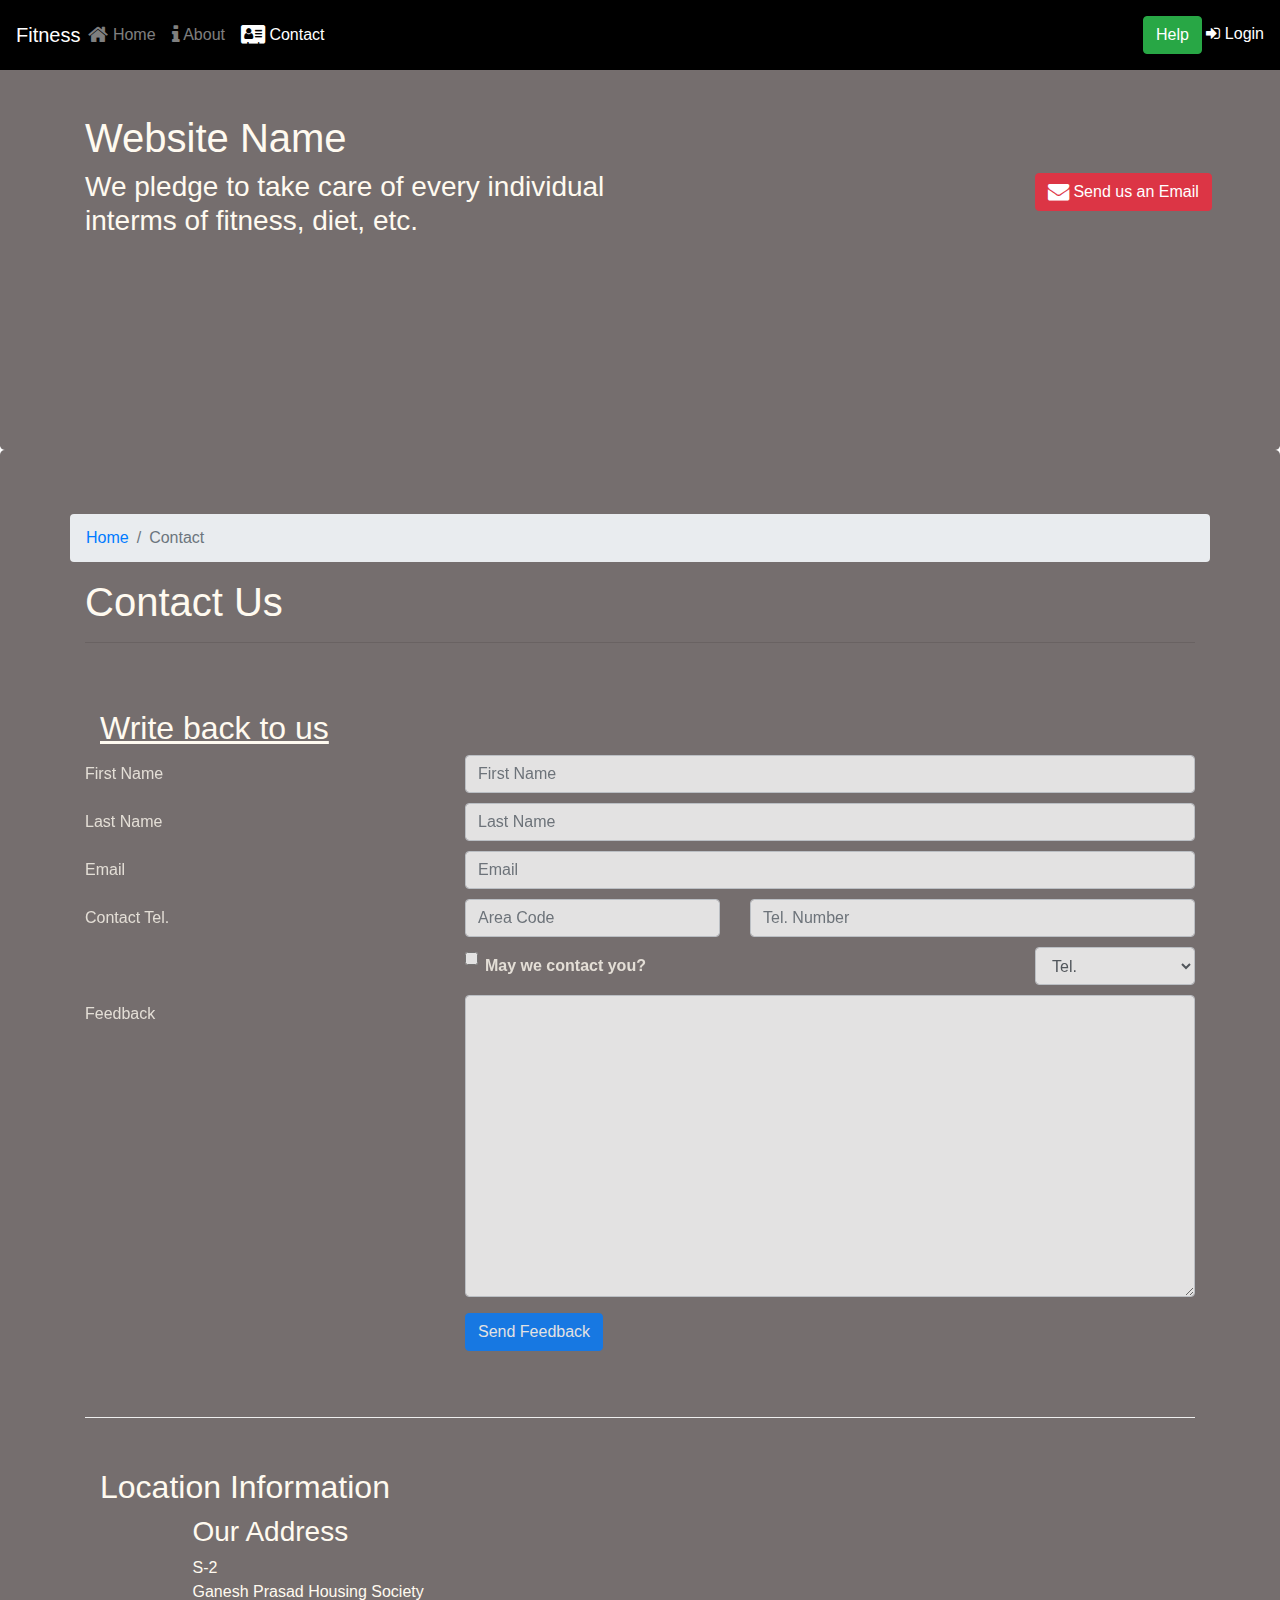
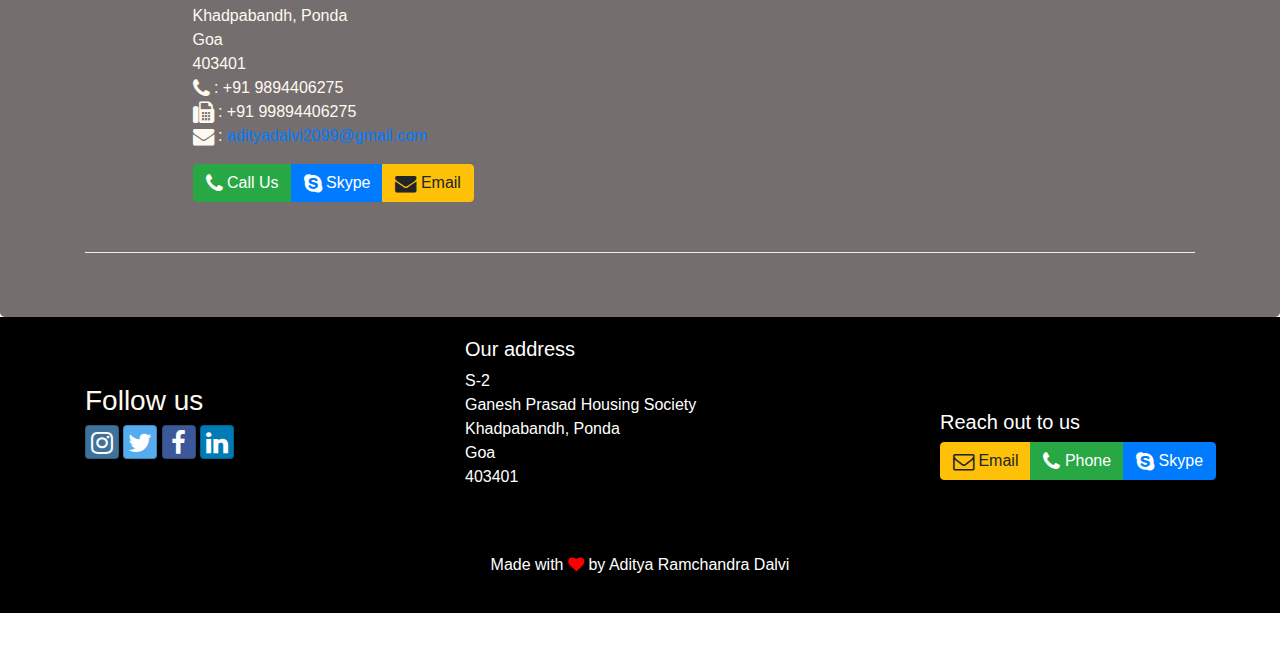
<file: contactus.html>
<html lang="en"><head><meta charset="utf-8"><meta name="viewport" content="width=device-width,initial-scale=1,shrink-to-fit=no"><meta http-equiv="x-ua-compatible" content="ie=edge"><link rel="stylesheet" href="css/main.css"><title>Fitness Website</title></head><body><nav class="navbar navbar-dark navbar-expand-sm fixed-top"><button class="navbar-toggler" type="button" data-toggle="collapse" data-target="#Navbar"><span class="navbar-toggler-icon"></span></button> <a class="navbar-brand mr-auto" href="./index.html">Fitness</a><div class="collapse navbar-collapse" id="Navbar"><ul class="navbar-nav mr-auto"><li class="nav-item"><a class="nav-link" href="./index.html"><span class="fa fa-home fa-lg"></span> Home</a></li><li class="nav-item"><a class="nav-link" href="./aboutus.html"><span class="fa fa-info fa-lg"></span> About</a></li><li class="nav-item active"><a class="nav-link" href="#"><span class="fa fa-address-card fa-lg"></span> Contact</a></li></ul></div><div class="navbar-text"><a class="btn btn-success" role="button" data-toggle="modal" href="#faqmodal">Help</a> <a data-toggle="modal" href="#loginModal"><span class="fa fa-sign-in"></span> Login</a></div></nav><div id="faqmodal" class="modal fade" role="dialog"><div class="modal-dialog modal-lg" role="content"><div class="modal-content"><div class="modal-header"><h4>Frequently Asked Questions</h4><button class="btn btn-danger close" type="button" data-dismiss="modal"><span>&times;</span></button></div><div class="modal-body"><div id="modal-accordion"><div class="card"><div class="card-header row align-items-center"><h4 class="col-10 col-sm-11">Fitness Question 1</h4><span class="col-2 col-sm-1 fa fa-plus" data-toggle="collapse" data-target="#q1"></span></div><div class="card-body row collapse fade" data-parent="#modal-accordion" id="q1"><h5 class="col-12">Fitness answer 1</h5></div></div><div class="card"><div class="card-header row align-items-center"><h4 class="col-10 col-sm-11">Fitness Question 2</h4><span class="col-2 col-sm-1 fa fa-plus" data-toggle="collapse" data-target="#q2"></span></div><div class="card-body row collapse fade" data-parent="#modal-accordion" id="q2"><h5 class="col-12">Fitness answer 2</h5></div></div><div class="card"><div class="card-header row align-items-center"><h4 class="col-10 col-sm-11">Fitness Question 3</h4><span class="col-2 col-sm-1 fa fa-plus" data-toggle="collapse" data-target="#q3"></span></div><div class="card-body row collapse fade" data-parent="#modal-accordion" id="q3"><h5 class="col-12">Fitness answer 3</h5></div></div><br><button class="offset-9 col-auto offset-sm-10 col-sm-2 btn btn-info" type="button" data-dismiss="modal">Close</button></div></div></div></div></div><div id="loginModal" class="modal fade" role="dialog"><div class="modal-dialog modal-lg" role="content"><div class="modal-content"><div class="modal-header"><h4>Login</h4><button class="btn btn-danger close" type="button" data-dismiss="modal"><span>&times;</span></button></div><div class="modal-body"><form><div class="form-group row"><label for="username" class="col-form-label col-12 col-sm-4">Username</label><div class="col-12 col-sm-6"><input class="form-control" type="text" name="username" placeholder="Username"></div><br><br><label for="password" class="col-form-label col-12 col-sm-4">Password</label><div class="col-12 col-sm-6"><input class="form-control" type="password" name="password" placeholder="Password"></div></div><div class="form-group row"><div class="col-auto offset-sm-7 col-sm-auto"><button class="btn btn-secondary" type="button" data-dismiss="modal">Cancel</button> <button class="btn btn-success" type="submit">Login</button></div></div></form></div></div></div></div><header class="jumbotron paral paralsec"><div class="container"><div class="row align-items-center"><div class="col-12 col-sm-6"><h1>Website Name</h1><h3>We pledge to take care of every individual interms of fitness, diet, etc.</h3><br></div><div class="offset-2 col-8 offset-sm-4 col-sm-2"><a class="btn btn-danger" href="mailto:adityadalvi2099@gmail.com" data-toggle="tooltip" data-html="true" data-title="Or call us at <br><strong>+91 9894406275</strong>" data-placement="bottom"><span class="fa fa-envelope fa-lg"></span> Send us an Email</a></div></div></div></header><div class="jumbotron paral paralsec1"><div class="container"><div class="row"><ol class="col-12 breadcrumb"><li class="breadcrumb-item"><a href="./index.html">Home</a></li><li class="breadcrumb-item active">Contact</li></ol><div class="col-12"><h1>Contact Us</h1><hr></div></div><div class="row row-content"><div class="col-12"><h2><u>Write back to us</u></h2></div><div><form><div class="form-group row"><label for="firstname" class="col-md-4 col-form-label">First Name</label><div class="col-md-8"><input type="text" class="form-control" id="firstname" name="firstname" placeholder="First Name"></div><br><br><label for="lastname" class="col-md-4 col-form-label">Last Name</label><div class="col-md-8"><input type="text" class="form-control" id="lastname" name="lastname" placeholder="Last Name"></div><br><br><label for="emailid" class="col-md-4 col-form-label">Email</label><div class="col-md-8"><input type="email" class="form-control" id="emailid" name="emailid" placeholder="Email"></div><br><br><label for="telnum" class="col-12 col-md-4 col-form-label">Contact Tel.</label><div class="col-5 col-md-3"><input type="tel" class="form-control" id="areacode" name="areacode" placeholder="Area Code"></div><div class="col-7 col-md-5"><input type="tel" class="form-control" id="telnum" name="telnum" placeholder="Tel. Number"></div><br><br><div class="col-md-6 offset-md-4"><div class="form-check"><input type="checkbox" class="form-check-input" name="approve" id="approve"> <label class="col-form-label" for="approve"><strong>May we contact you?</strong></label></div></div><div class="col-md-2"><select class="form-control"><option>Tel.</option><option>Email</option></select></div><br><br><label for="feedback" class="col-md-4 col-form-label">Feedback</label><div class="col-md-8"><textarea class="form-control" id="feedback" name="feedback" rows="12"></textarea></div></div><div class="form-group row"><div class="offset-md-4 col-auto"><button type="submit" class="btn btn-primary">Send Feedback</button></div></div></form></div></div><div class="row row-content"><div class="col-12"><h2>Location Information</h2></div><div class="col-12 col-sm-6 offset-sm-1"><h3>Our Address</h3><address>S-2<br>Ganesh Prasad Housing Society<br>Khadpabandh, Ponda<br>Goa<br>403401<br><span class="fa fa-phone fa-lg"></span> : +91 9894406275<br><span class="fa fa-fax fa-lg"></span> : +91 99894406275<br><span class="fa fa-envelope fa-lg"></span> : <a href="mailto:adityadalvi2099@gmail.com">adityadalvi2099@gmail.com</a></address></div><div class="col-12 offset-sm-1"><div class="btn-group" role="group"><a class="btn btn-success" role="button" href="tel:+91 9894406275"><span class="fa fa-phone fa-lg"></span> Call Us</a> <a class="btn btn-primary" role="button" href="#"><span class="fa fa-skype fa-lg"></span> Skype</a> <a class="btn btn-warning" role="button" href="mailto:adityadalvi2099@gmail.com"><span class="fa fa-envelope fa-lg"></span> Email</a></div></div></div></div></div><footer class="footer"><div class="container"><div class="row align-items-center justify-content-center"><div class="col-7 col-sm-4"><h3>Follow us</h3><a class="btn btn-social-icon btn-instagram" href=""><span class="fa fa-instagram fa-lg"></span></a> <a class="btn btn-social-icon btn-twitter" href=""><span class="fa fa-twitter fa-lg"></span></a> <a class="btn btn-social-icon btn-facebook" href=""><span class="fa fa-facebook fa-lg"></span></a> <a class="btn btn-social-icon btn-linkedin" href=""><span class="fa fa-linkedin fa-lg"></span></a><br><br><br></div><div class="col-12 col-sm-5 text-white"><h5>Our address</h5><address>S-2<br>Ganesh Prasad Housing Society<br>Khadpabandh, Ponda<br>Goa<br>403401<br><br><br></address></div><div class="col-12 col-sm-3"><h5 class="text-white">Reach out to us</h5><div class="btn-group" role="group"><a class="btn btn-warning" role="button" href="mailto:adityadalvi2099@gmail.com"><span class="fa fa-envelope-o fa-lg"></span> Email</a> <a class="btn btn-success" role="button" href="tel:+91 989440675"><span class="fa fa-phone fa-lg"></span> Phone</a> <a class="btn btn-primary" role="button" href=""><span class="fa fa-skype fa-lg"></span> Skype</a></div></div></div><div class="row justify-content-center"><div class="col-auto"><p class="text-white">Made with <span class="fa fa-heart"></span> by Aditya Ramchandra Dalvi</p></div></div></div></footer><script src="js/main.js"></script></body></html>
</file>
